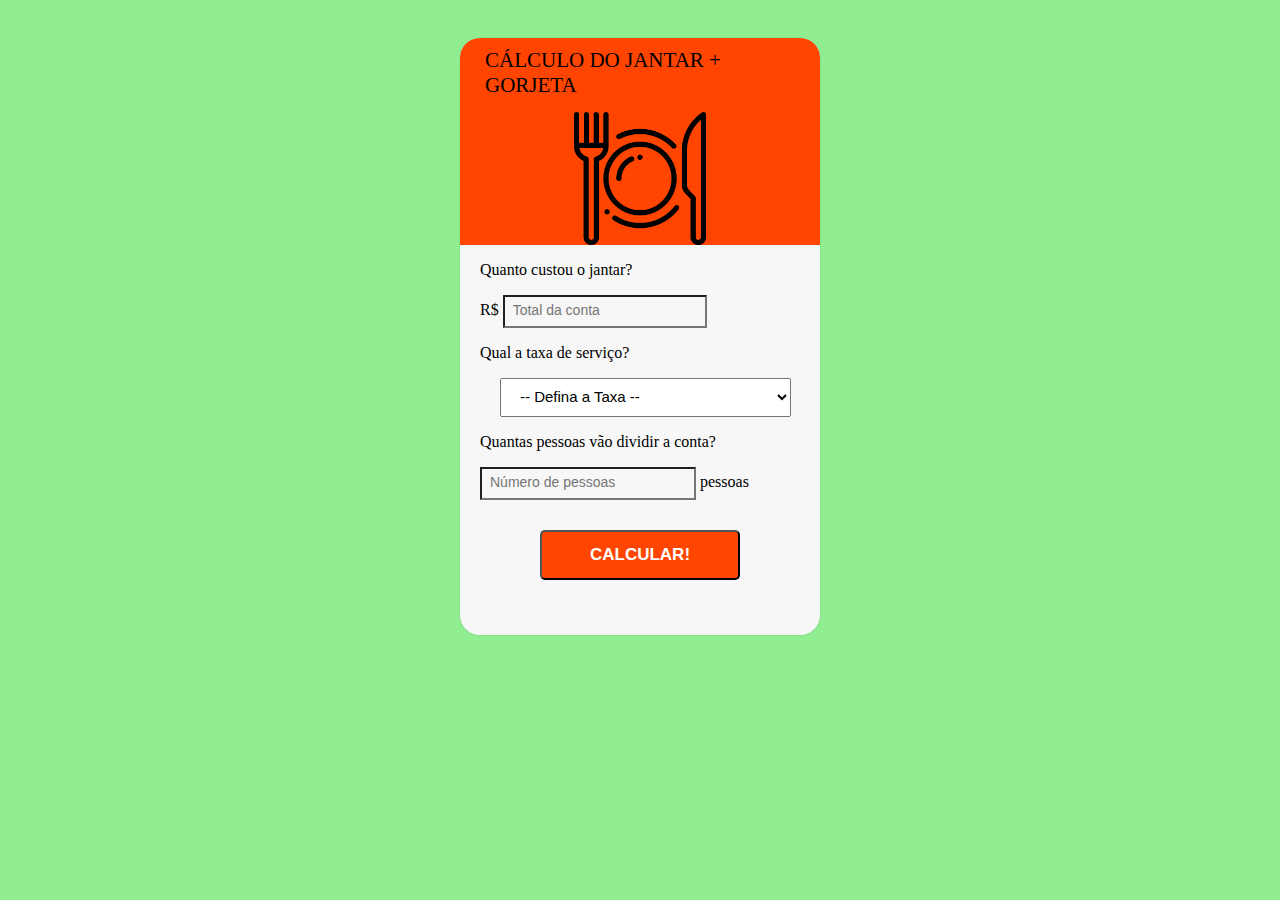
<file: Conta/index.html>
<html> <!--Projeto baseado em: https://www.youtube.com/watch?v=BNcl-OEtrxg, não correspondi ao desafio corretamente mas é o máximo que puder fazer-->
    <head>
        <style>
            body {
            font-family: Roboto;
            background-color: #90ee90;
            }

              #container {
                height: auto;
                width: 360px;
                margin: 3% auto;
                padding: 0 0 2% 0;
                background: #f7f7f7;
                box-shadow: 0 0 3px rgba(0, 0, 0, 0.1);
                border-radius: 20px;
                -webkit-border-radius: 20px;
                -moz-border-radius: 20px;
              }


              #topo{
                  background: orangered;
                  margin: 0;
                  padding:0px;
                  border-top-left-radius: 20px;
                  border-top-right-radius: 20px;
              }

                  h1 {
                  color: black;
                  text-transform: uppercase;
                  padding: 10px 25px 0;
                  font-size: 21px;
                  font-weight: normal;
                  font-family: Cambria, Cochin, Georgia, Times, 'Times New Roman', serif;
                  }

                  img{
                      height: 15%;
                      display: block;
                      margin: 0 auto;
                  }


              p {
                padding-left: 20px;
              }

              form input[type="text"] {
                width:90px;
              }

              input {
                padding-left: 20px;
              }

              #total-conta {
                font-size: 14px;
                color: rgb(98, 0, 255);
                background-color: #f7f7f7;
                width: 60%;
                padding: 5px 5px 8px 8px;
              }

              #total-conta:focus {
                background: #fff;
                border: 3px solid #2980b9;
                outline: none;
              }

              #taxa-servico {
                padding: 8px 8px 10px 15px;
                margin-left: 20px;
                font-size: 15px;
              }

              #numero-pessoas {
                width: 60%;
                padding: 5px 5px 8px 8px;
                margin-left: 20px;
                color: rgb(98, 0, 255);
                background-color: #f7f7f7;
                font-size: 14px;
              }


              button {
                text-transform: uppercase;
                font-weight: bold;
                display: block;
                margin: 30px auto;
                background: orangered;
                border-radius: 5px;
                width: 200px;
                height: 50px;
                font-size: 17px;
                color: white;
                cursor: pointer;
              }

              button:hover {
                background: #32cd32;
                border-bottom-color: #111;
              }

              button:active {
                position: relative;
                top: 1px;
              }

              #valor-calculado {
                font-size: 30px;
                margin-top: 5px;
                text-align: center;
              }

              #valor-calculado:before {
                content: "Valor por pessoa:";
                font-size: 20px;
                font-weight: bold;
                display: block;
                text-transform: uppercase;
              }

              #valor-calculado sup {
                font-size: 20px;
                top: -18px;
              }

              #valor-calculado small {
                font-size: 20px;
                font-weight: bold;
                display: block;
              }
        </style>
    </head>


<div id="container">
    <div id="topo">
        <h1>Cálculo do Jantar + Gorjeta</h1>
        <img alt= "imagem" src="restaurante.png"><!---->
    </div>


    <div id="calculator">  
      <form>
        <p>Quanto custou o jantar?
          <p>
            R$ <input id="total-conta" type="text" placeholder="Total da conta">
  
            <p>Qual a taxa de serviço?
              <p>
                <select id="taxa-servico">
                    <option disabled selected value="0">-- Defina a Taxa --</option>
                    <option value="0.3">30% - Taxa de serviço ótima + Cover</option>
                    <option value="0.2">20% - Taxa de serviço + Cover</option>
                    <option value="0.15">15% - Taxa de serviço excelente</option>
                    <option value="0.1">10% - Taxa de serviço boa</option>
                    <option value="0.05">5% - Taxa de serviço ruim</option>
                </select>
  
      </form>

      <p>Quantas pessoas vão dividir a conta?</p>
      <input id="numero-pessoas" type="text" placeholder="Número de pessoas"> pessoas
      
      <button type="button" id="calcular">Calcular!</button>
  
    </div>
    
    
    <!--Resultados-->
    <div id="valor-calculado">
      <sup>R$</sup><span id="valor-por-cabeca">0.00</span>
      <small id="each">cada</small>
    </div>
    <!--resultados-->
  
  </div>

  
  <script type="text/javascript" src="jantar.js"></script>
  </html>
</file>
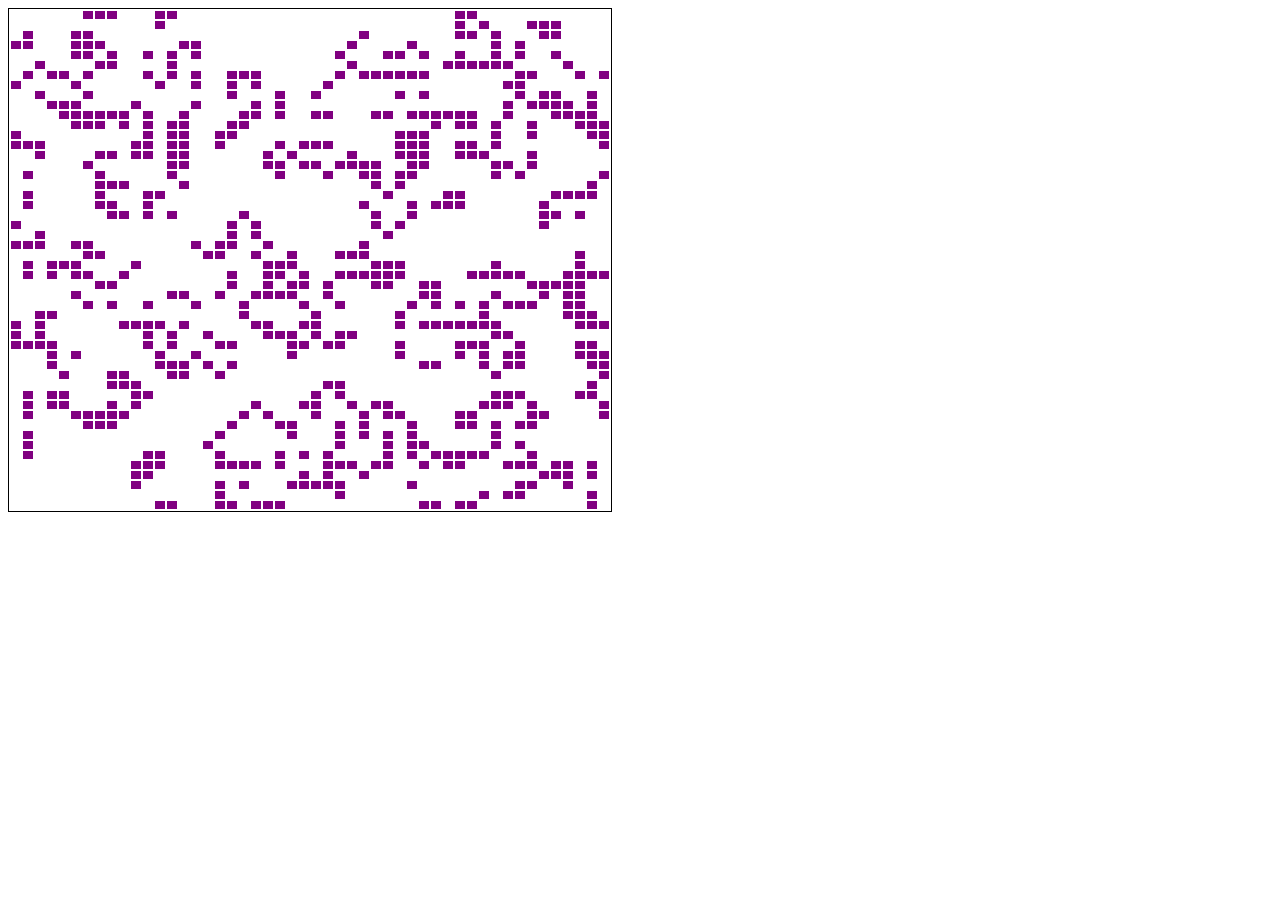
<file: Jogo/jogo.html>
<html> <!--Código instruido e inspirado em https://www.youtube.com/watch?v=PMnq5s944c4&t=196s-->
  <head> <!--A autoria do código não é minha-->
    <title>Conway's game of life</title>
    <style>
      .cell {
        width: 8px;
        height: 8px;
        border: 1px;
      }
      .filled {
        background-color: purple; /*Cor de dentro da célula*/
      }
      .empty {
        background-color: white; /*cor dos espaços vazios*/
      }
    </style>
  </head>
  <body>
    <table id="field" style="border: 1px solid black"></table> <!--A tabela será o jogo-->
    <script>
      var size = 50;
      var htmlElements;
      var cells;
      var EMPTY = 0;
      var ALIVE = 1;

      //função que criara as células, 50 por 50 e que inicialmente considera todas as células vazias

      function createField() { 
        htmlElements = [];
        cells = [];
        var table = document.getElementById('field');
        for (var y = 0; y < size; y++) {
          var tr = document.createElement('tr');
          var tdElements = [];
          cells.push(new Array(size).fill(EMPTY));
          htmlElements.push(tdElements);
          table.appendChild(tr);
          for (var x = 0; x < size; x++) {
            var td = document.createElement('td');
            tdElements.push(td);
            tr.appendChild(td);
          }
        }
      }
      
      //função que desenha o campo do jogo e sincroniza os dados internos com o HTML

      function draw() {
        for (var y = 0; y < size; y++) {
          for (var x = 0; x < size; x++) {
            htmlElements[y][x].setAttribute('class', 'cell ' + (cells[y][x] == 1 ? 'filled' : 'empty'));
          }
        }
      }

      //função que calcula os vizinhos das células

      function countNeibhours(x, y) {
        var count = 0;
        for (dy = -1; dy <= 1; dy++) {
          for (dx = -1; dx <= 1; dx++) {
            var nx = (x + dx + size) % size, ny = (y + dy + size) % size;
            count = count + cells[ny][nx];
          }
        }
        return count - cells[y][x];
      }

      //função de novos vizinhos das células

      function newGeneration() {
        var newCells = [];
        for (var i = 0; i < size; i++) {
          newCells.push(new Array(size).fill(EMPTY));
        }
        for (var y = 0; y < size; y++) {
          for (var x = 0; x < size; x++) {
            var neibhours = countNeibhours(x, y);
            if (cells[y][x] == EMPTY && neibhours == 3) {
              newCells[y][x] = ALIVE;
            }
            if (cells[y][x] == ALIVE && (neibhours == 2 || neibhours == 3)) {
              newCells[y][x] = ALIVE;
            }
          }
        }
        cells = newCells;
        draw();
      }

      //função de inicialização 

      function init() {
        createField();
        for (var i = 0; i < Math.floor(size * size * 0.3); i++) {
          var x, y;
          do {
            x = Math.floor(Math.random() * size), y = Math.floor(Math.random() * size);
            if (cells[y][x] == EMPTY) {
              cells[y][x] = ALIVE;
              break;
            }
          } while (true);
        }

        //aqui redesenha o quadro das células adicionando um cronômetro.
        draw();
        setInterval(newGeneration, 100);
      }
        //Ao final se observa que as células ficam estáveis ou morrem.
      init();
    </script>
  </body>
</html>
</file>
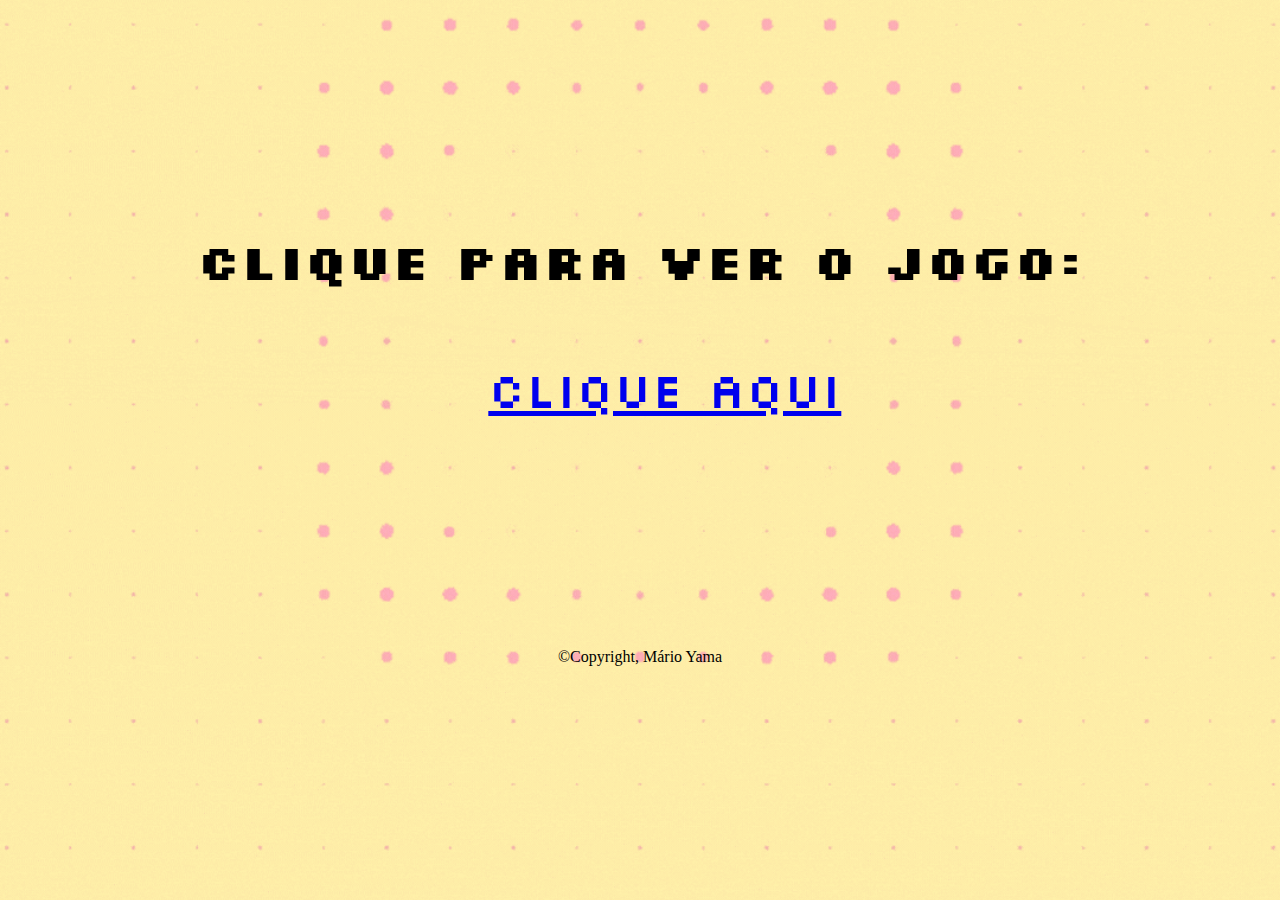
<file: Jogo/Pagina.html>
<!DOCTYPE html>
<html lang="pt-br">
<head>
    <meta charset="UTF-8">
    <meta http-equiv="X-UA-Compatible" content="IE=edge">
    <meta name="viewport" content="width=device-width, initial-scale=1.0">
    <title>Conway's Game of Life</title>
    <link href="estilo.css" rel="stylesheet">
    <style>
        @import url('https://fonts.googleapis.com/css2?family=Silkscreen&display=swap');
    </style>
</head>
<body>
    <section>
        <h1 class="titulo">
            Clique para ver o jogo: 
        </h1>
        <a href="jogo.html" class="clique">CLIQUE AQUI</a>
    </section>

    <footer>
        <p>&copy;Copyright, Mário Yama</p>
    </footer>
</body>
</html>
</file>
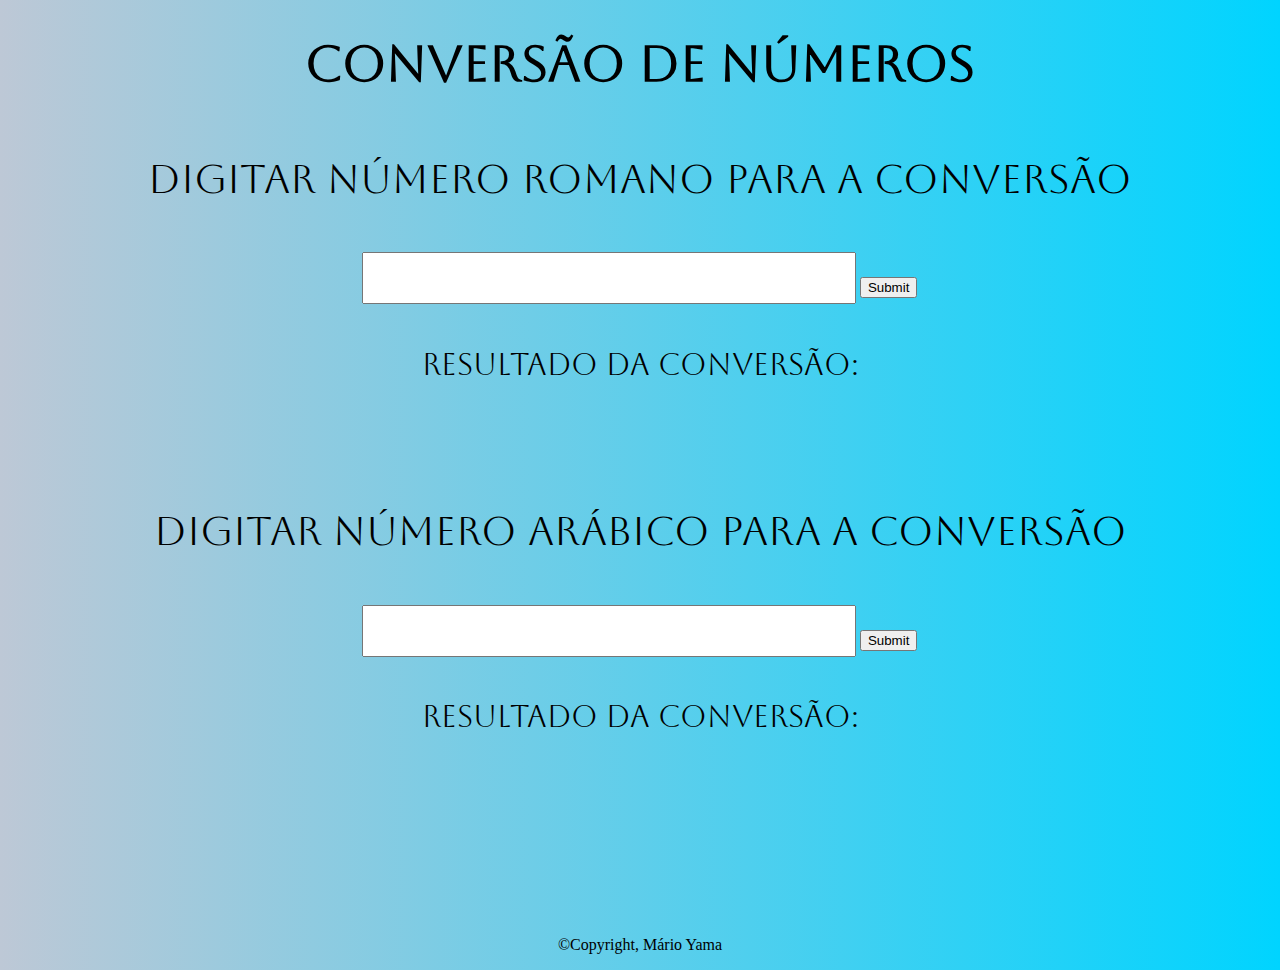
<file: Numeros/conversão.html>
<!DOCTYPE html>
<html lang="pt-br">
<head>
    <meta charset="UTF-8">
    <meta http-equiv="X-UA-Compatible" content="IE=edge">
    <meta name="viewport" content="width=device-width, initial-scale=1.0">
    <title>Conversão</title>
    <script type="text/javascript" src="app.js"></script>
    <link rel="stylesheet" href="style.css">
    <style>
        @import url('https://fonts.googleapis.com/css2?family=Aboreto&display=swap');
    </style>
</head>
<body>
    <section>
        <h1 class="texto">Conversão de Números</h1>   
            <p class="conversao01">Digitar número Romano para a conversão</p>
            <input type="text" class="val" id ="valor01">
            <input type="submit" name="" onclick="chamar()">
            <p class="resultado">Resultado da Conversão: </p>
            <span id="digito01"></span>
    </section>  

    <section>
        <p class="conversao02">Digitar número Arábico para a conversão</p>
        <input type="text" class="val" id ="valor02"> 
        <input type="submit" name="" onclick="chamar()">
        <p class="resultado">Resultado da Conversão: </p>
        <span id="digito02"></span>
    </section>

    <section>
        <h1 class="CMD">
            <img>
        </h1>
    </section>

    <footer>
        <p>&copy;Copyright, Mário Yama</p>
    </footer>
</body>
</html>
</file>
<file: Jogo/estilo.css>
body {
    background-image: url(gif01.gif);
    background-repeat: no-repeat;
    background-size: cover;
    background-position: center center;
}

.titulo{
    font-family: 'Silkscreen', cursive;
    font-size: 50px;
    text-align: center;
    margin-top: 18%;
    margin-bottom: 5%;
}

.clique{
    font-family: 'Silkscreen', cursive;
    font-size: 50px;
    margin-left: 38%;
    margin-top: 10%;
}

footer{
    margin-top: 18%;
    text-align: center;
    font-family:'Times New Roman', Times, serif;
}/*Margin só pra distanciar um pouco*/
</file>
<file: Numeros/style.css>
body {
    background: rgb(0,36,34);
    background: linear-gradient(90deg, rgba(0,36,34,1) 0%, rgba(189,200,214,1) 0%, rgba(0,212,255,1) 100%);
}/*Foi feito um fundo em gradiente, toda essa configuração é gerada a partir do site: https://cssgradient.io */

.texto {
    text-align: center;
    font-family: 'Aboreto', cursive;
    font-size: 50px;
    margin-bottom: 5%;
}

.conversao01, .conversao02{
    text-align: center;
    font-family: 'Aboreto', cursive;
    font-size: 40px;
    margin-bottom: 4%;
}

.val{
    margin-left: 28%;
    margin-bottom: 1%;
    text-align: center;
    font-family: 'Aboreto', cursive;
    font-size: 40px;
}

.resultado{
    text-align: center;
    font-family: 'Aboreto', cursive;
    font-size: 30px;
    margin-bottom: 10%;
}



footer{
    margin-top: 3%;
    text-align: center;
    font-family:'Times New Roman', Times, serif;
}/*Margin só pra distanciar um pouco*/
</file>
